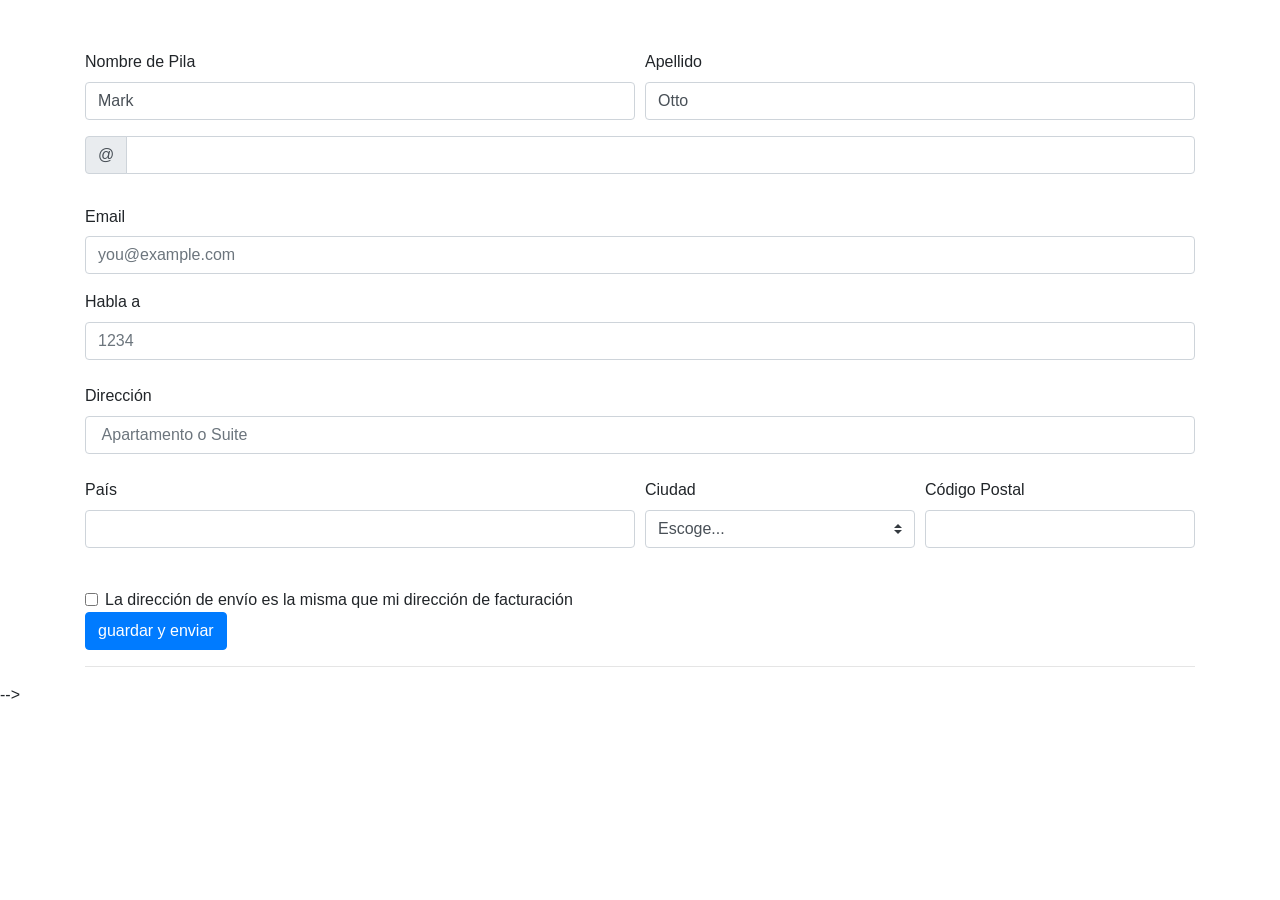
<file: index.html>
<!doctype html>
<html lang="en">

<head>
    <!-- Required meta tags -->
    <meta charset="utf-8">
    <meta name="viewport" content="width=device-width, initial-scale=1, shrink-to-fit=no">


    <link rel="stylesheet" href="https://cdn.jsdelivr.net/npm/bootstrap@4.5.3/dist/css/bootstrap.min.css" integrity="sha384-TX8t27EcRE3e/ihU7zmQxVncDAy5uIKz4rEkgIXeMed4M0jlfIDPvg6uqKI2xXr2" crossorigin="anonymous">

    <!--css-->
    <link rel="stylesheet" href="formulariobootstrap.css">

    <!-- Bootstrap CSS -->
    <link rel="stylesheet" href="https://stackpath.bootstrapcdn.com/bootstrap/4.5.3/css/bootstrap.min.css" integrity="sha384-TX8t27EcRE3e/ihU7zmQxVncDAy5uIKz4rEkgIXeMed4M0jlfIDPvg6uqKI2xXr2" crossorigin="anonymous">


    <title>formulario bootstrap</title>
</head>

<body>
    <div class="container">
        <form class="needs-validation" novalidate>
            <div class="form-row">
                <div class="col-md-6 mb-3 ">
                    <label for="validationTooltip01">Nombre de Pila</label>
                    <input type="text" class="form-control" id="validationTooltip01" value="Mark" required>
                    <div class="valid-tooltip">
                        Bien Hecho!
                    </div>
                </div>
                <div class="col-md-6 mb-3">
                    <label for="validationTooltip02">Apellido</label>
                    <input type="text" class="form-control" id="validationTooltip02" value="Otto" required>
                    <div class="valid-tooltip">
                        Looks good!
                    </div>
                </div>
            </div>
            <!--agrego el nombre de usuario con el arroba-->
            <div class="input-group">
                <div class="input-group-prepend">
                    <span class="input-group-text">@</span>
                </div>
                <input type="text" class="form-control rounded-right" required>
                <div class="invalid-feedback">
                    Please choose a username.
                </div>
            </div>
            <br>
            <!--correo electrónico-->
            <div class="form-group row">
                <label for="colFormLabel" class="col-sm-2 col-form-label">Email</label>
                <div class="col-sm-12">
                    <input type="email" class="form-control" id="colFormLabel" placeholder="you@example.com">
                </div>
            </div>


            <!--telefono-->
            <label for="phone">Habla a </label>
            <input type="tel" class="form-control" id="inputAddress" placeholder="1234 ">

            <br>
            <!--direccion-->
            <label for="inputAddress">Dirección</label>
            <input type="text" class="form-control" id="inputAddress" placeholder=" Apartamento o Suite">

            <br>
            <div class="form-row">
                <div class="col-md-6 mb-3">
                    <label for="validationTooltip03">País</label>
                    <input type="text" class="form-control" id="validationTooltip03" required>
                    <div class="invalid-tooltip">
                        Please provide a valid city.
                    </div>
                </div>
                <div class="col-md-3 mb-3">
                    <label for="validationTooltip04">Ciudad</label>
                    <select class="custom-select" id="validationTooltip04" required>
              <option selected disabled value="">Escoge...</option>
              <option>...</option>
            </select>
                    <div class="invalid-tooltip">
                        Please select a valid state.
                    </div>
                </div>
                <div class="col-md-3 mb-3">
                    <label for="validationTooltip05">Código Postal</label>
                    <input type="text" class="form-control" id="validationTooltip05" required>
                    <div class="invalid-tooltip">
                        Please provide a valid zip.
                    </div>
                </div>
            </div>

            <br>
            <!--casilla de verificación -->
            <div class="form-check">
                <input class="form-check-input" type="checkbox" value="" id="defaultCheck1">
                <label class="form-check-label" for="defaultCheck1">
                  La dirección de envío es la misma que mi dirección de facturación
                </label>
            </div>

            <button class="btn btn-primary" type="submit">guardar y enviar</button>
            <hr>


        </form>

    </div>

    <!-- Optional JavaScript; choose one of the two! -->

    <!-- Option 1: jQuery and Bootstrap Bundle (includes Popper) -->
    <script src="https://code.jquery.com/jquery-3.5.1.slim.min.js" integrity="sha384-DfXdz2htPH0lsSSs5nCTpuj/zy4C+OGpamoFVy38MVBnE+IbbVYUew+OrCXaRkfj" crossorigin="anonymous"></script>
    <script src="https://stackpath.bootstrapcdn.com/bootstrap/4.5.3/js/bootstrap.bundle.min.js" integrity="sha384-ho+j7jyWK8fNQe+A12Hb8AhRq26LrZ/JpcUGGOn+Y7RsweNrtN/tE3MoK7ZeZDyx" crossorigin="anonymous"></script>

    <!-- Option 2: jQuery, Popper.js, and Bootstrap JS-->
    <script src="https://code.jquery.com/jquery-3.5.1.slim.min.js" integrity="sha384-DfXdz2htPH0lsSSs5nCTpuj/zy4C+OGpamoFVy38MVBnE+IbbVYUew+OrCXaRkfj" crossorigin="anonymous"></script>
    <script src="https://cdn.jsdelivr.net/npm/popper.js@1.16.1/dist/umd/popper.min.js" integrity="sha384-9/reFTGAW83EW2RDu2S0VKaIzap3H66lZH81PoYlFhbGU+6BZp6G7niu735Sk7lN" crossorigin="anonymous"></script>
    <script src="https://stackpath.bootstrapcdn.com/bootstrap/4.5.3/js/bootstrap.min.js" integrity="sha384-w1Q4orYjBQndcko6MimVbzY0tgp4pWB4lZ7lr30WKz0vr/aWKhXdBNmNb5D92v7s" crossorigin="anonymous"></script>
    -->
</body>

</html>
</file>
<file: formulariobootstrap.css>
.container {
    width: 50%;
    margin-top: 50px;
}
</file>
